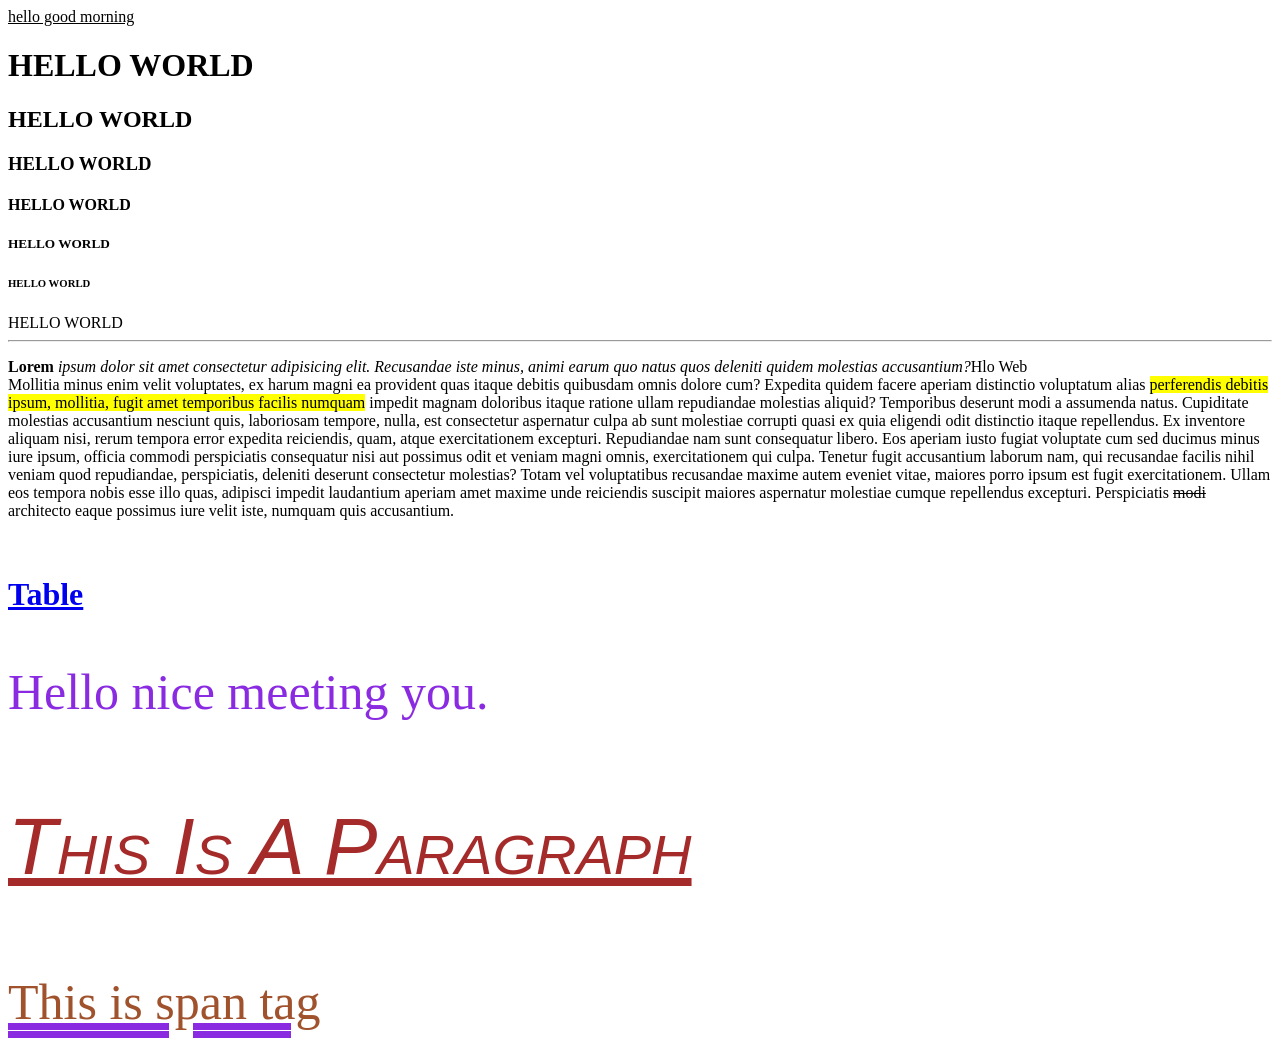
<file: index.html>
<html>

<head>
    <title> index page</title>
</head>

<body>
    <u> hello good morning</u>
    <h1>HELLO WORLD</h1>
    <h2>HELLO WORLD</h2>
    <h3>HELLO WORLD</h3>
    <h4>HELLO WORLD</h4>
    <h5>HELLO WORLD</h5>
    <h6>HELLO WORLD</h6>
    <h7>HELLO WORLD</h7>
    <hr>
    <p><b>Lorem</b> <i>ipsum dolor sit amet consectetur adipisicing elit. Recusandae iste minus, animi earum quo natus
            quos
            deleniti quidem molestias accusantium?</i><span>Hlo Web</span><br> Mollitia minus enim velit voluptates, ex
        harum magni ea provident quas
        itaque debitis quibusdam omnis dolore cum? Expedita quidem facere aperiam distinctio voluptatum alias
        <mark> perferendis debitis ipsum, mollitia, fugit amet temporibus facilis numquam</mark> impedit magnam
        doloribus itaque
        ratione ullam repudiandae molestias aliquid? Temporibus deserunt modi a assumenda natus. Cupiditate molestias
        accusantium nesciunt quis, laboriosam tempore, nulla, est consectetur aspernatur culpa ab sunt molestiae
        corrupti quasi ex quia eligendi odit distinctio itaque repellendus. Ex inventore aliquam nisi, rerum tempora
        error expedita reiciendis, quam, atque exercitationem excepturi. Repudiandae nam sunt consequatur libero. Eos
        aperiam iusto fugiat voluptate cum sed ducimus minus iure ipsum, officia commodi perspiciatis consequatur nisi
        aut possimus odit et veniam magni omnis, exercitationem qui culpa. Tenetur fugit accusantium laborum nam, qui
        recusandae facilis nihil veniam quod repudiandae, perspiciatis, deleniti deserunt consectetur molestias? Totam
        vel voluptatibus recusandae maxime autem eveniet vitae, maiores porro ipsum est fugit exercitationem. Ullam eos
        tempora nobis esse illo quas, adipisci impedit laudantium aperiam amet maxime unde reiciendis suscipit maiores
        aspernatur molestiae cumque repellendus excepturi. Perspiciatis <del>modi</del> architecto eaque possimus iure
        velit iste,
        numquam quis accusantium.
    </p><br>
    <a href="table.html"><b>
            <h1>Table</h1>
        </b></a>
    <p style="color:blueviolet ;font-size: 50px;">Hello nice meeting you.</p>

    <div>
        <p style="
        color:brown; 
        font-size: 5rem; 
        text-transform: capitalize ; 
        text-decoration: underline;
        font-style: italic;
        font-family: 'Franklin Gothic Medium', 'Arial Narrow', Arial, sans-serif;
        font-variant: small-caps;
        ">This is a paragraph</p>


    </div>
    <div>
        <span style="text-decoration: underline; 
        font-size: 50px;
        color: sienna;
        text-decoration-color: blueviolet;
        text-decoration-style: wavy;
        text-decoration-style: double;
        text-decoration-thickness: 7px;">This is span tag</span>
    </div>

</body>

</html>
</file>
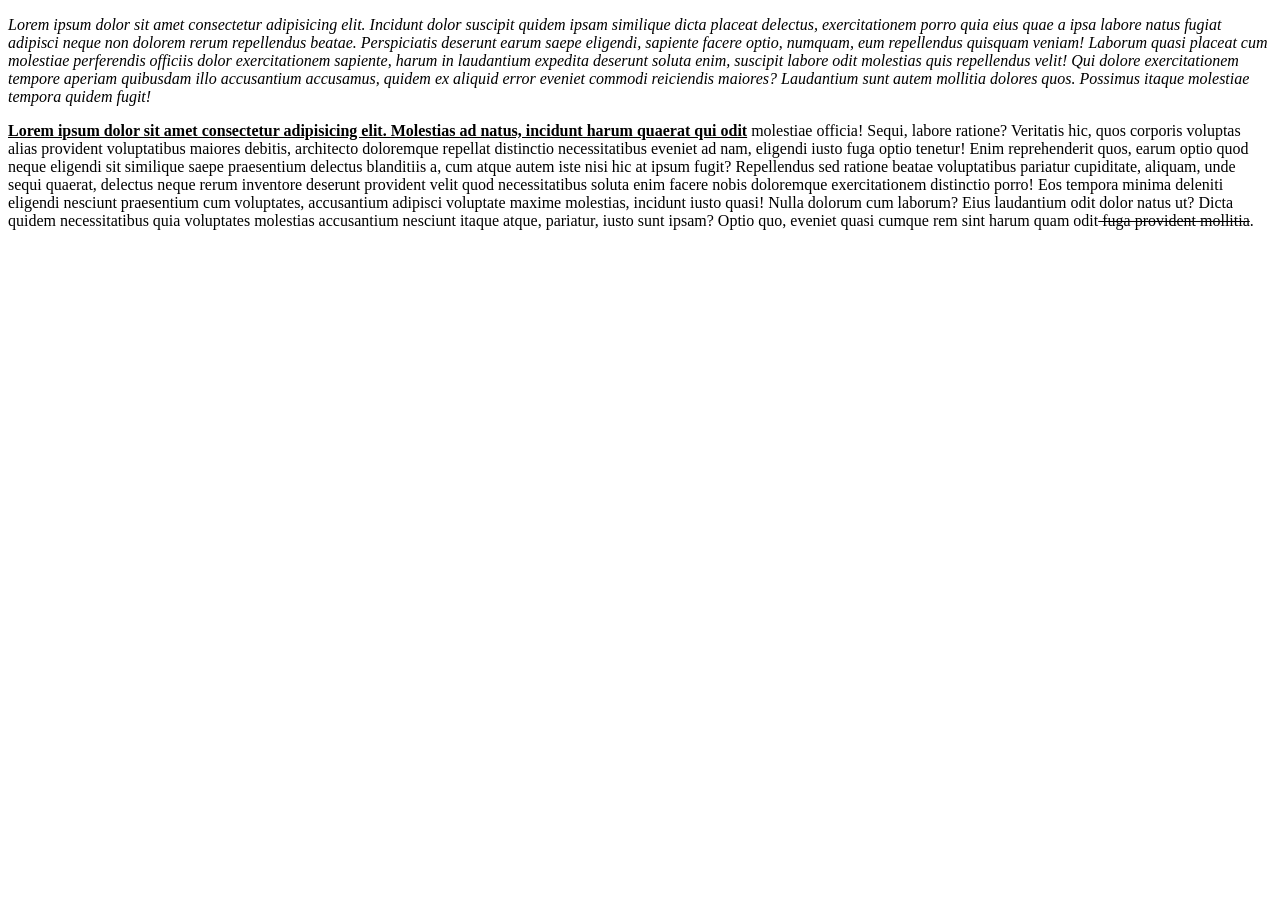
<file: 2nd.html>
<!DOCTYPE html>

<head>
    <title>
        index page
    </title>
</head>

<body>
    <p><i>Lorem ipsum dolor sit amet consectetur adipisicing elit. Incidunt dolor suscipit quidem ipsam similique dicta
            placeat delectus, exercitationem porro quia eius quae a ipsa labore natus fugiat adipisci neque non dolorem
            rerum repellendus beatae. Perspiciatis deserunt earum saepe eligendi, sapiente facere optio, numquam, eum
            repellendus quisquam veniam! Laborum quasi placeat cum molestiae perferendis officiis dolor exercitationem
            sapiente, harum in laudantium expedita deserunt soluta enim, suscipit labore odit molestias quis repellendus
            velit! Qui dolore exercitationem tempore aperiam quibusdam illo accusantium accusamus, quidem ex aliquid
            error
            eveniet commodi reiciendis maiores? Laudantium sunt autem mollitia dolores quos. Possimus itaque molestiae
            tempora quidem fugit!</i>
    </p>
    <p><b><u>Lorem ipsum dolor sit amet consectetur adipisicing elit. Molestias ad natus, incidunt harum quaerat qui
                odit</u>
        </b> molestiae officia! Sequi, labore ratione? Veritatis hic, quos corporis voluptas alias provident
        voluptatibus
        maiores debitis, architecto doloremque repellat distinctio necessitatibus eveniet ad nam, eligendi iusto fuga
        optio tenetur! Enim reprehenderit quos, earum optio quod neque eligendi sit similique saepe praesentium delectus
        blanditiis a, cum atque autem iste nisi hic at ipsum fugit? Repellendus sed ratione beatae voluptatibus pariatur
        cupiditate, aliquam, unde sequi quaerat, delectus neque rerum inventore deserunt provident velit quod
        necessitatibus soluta enim facere nobis doloremque exercitationem distinctio porro! Eos tempora minima deleniti
        eligendi nesciunt praesentium cum voluptates, accusantium adipisci voluptate maxime molestias, incidunt iusto
        quasi! Nulla dolorum cum laborum? Eius laudantium odit dolor natus ut? Dicta quidem necessitatibus quia
        voluptates molestias accusantium nesciunt itaque atque, pariatur, iusto sunt ipsam? Optio quo, eveniet quasi
        cumque rem sint harum quam odit<del> fuga provident mollitia</del>.</p>



</body>

</html>
</file>
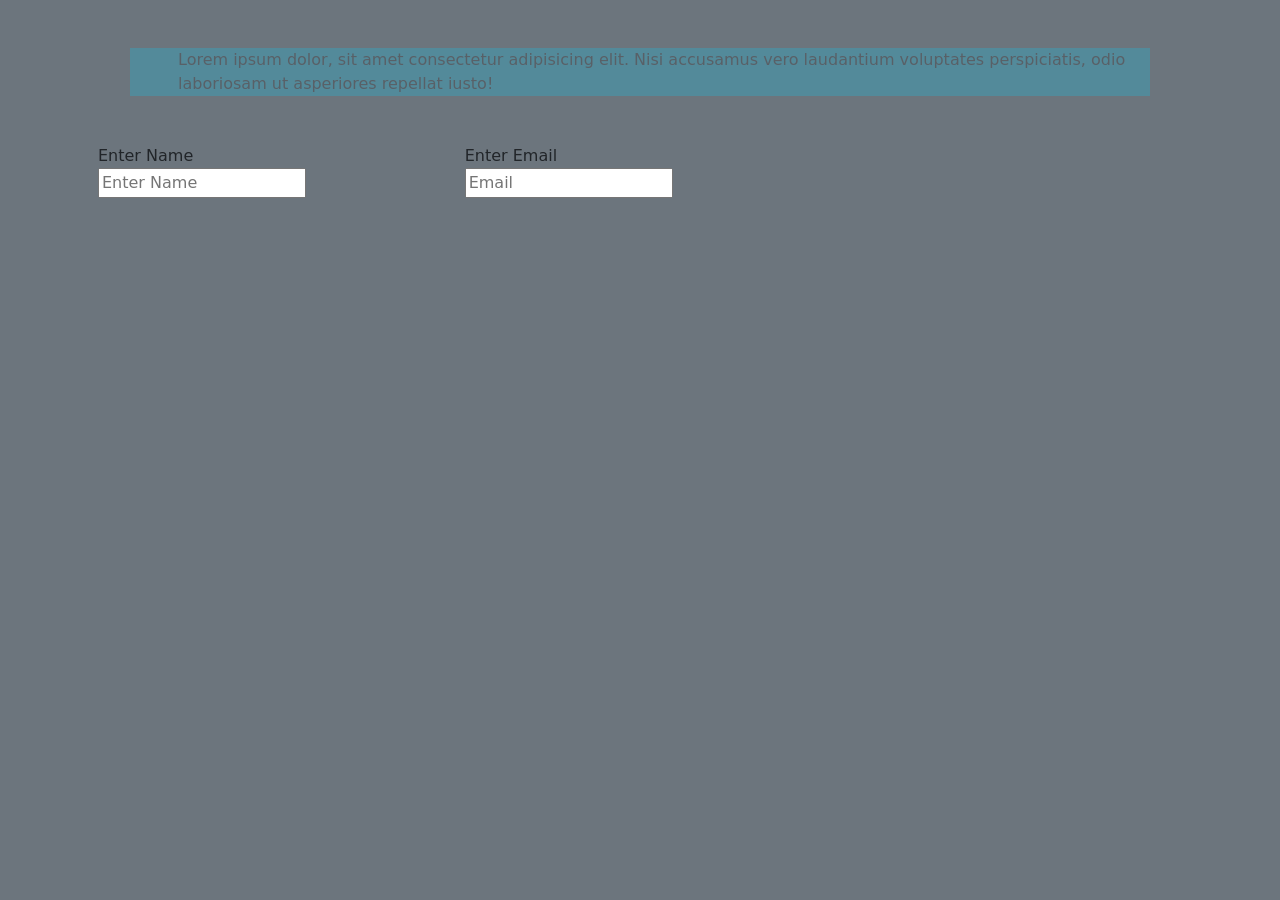
<file: bootstrap.html>
<!DOCTYPE html>
<html lang="en">

<head>
    <meta charset="UTF-8">
    <meta name="viewport" content="width=device-width, initial-scale=1.0">
    <title>Bootstrap</title>
    <link href="https://cdn.jsdelivr.net/npm/bootstrap@5.1.3/dist/css/bootstrap.min.css" rel="stylesheet"
        integrity="sha384-1BmE4kWBq78iYhFldvKuhfTAU6auU8tT94WrHftjDbrCEXSU1oBoqyl2QvZ6jIW3" crossorigin="anonymous">
</head>

<body class="bg-secondary">
    <div class="container">
        <div class="m-5 opacity-25">
            <p class="ps-5 bg-info ">Lorem ipsum dolor, sit amet consectetur adipisicing elit. Nisi accusamus vero
                laudantium
                voluptates perspiciatis, odio laboriosam ut asperiores repellat iusto!</p>
        </div>
        <div class="m-3">
            <form>
                <div class="row g-3">
                    <div class="col-4">
                        <div>
                            <label>Enter Name</label>
                        </div>
                        <div>
                            <input type="text" placeholder="Enter Name">
                        </div>
                    </div>
                    <div class="col-4">
                        <div>
                            <label>Enter Email</label>
                        </div>
                        <div> 
                            <input type="email" placeholder="Email">
                        </div>
                    </div>
                </div>
            </form>
        </div>
    </div>
</body>

</html>
</file>
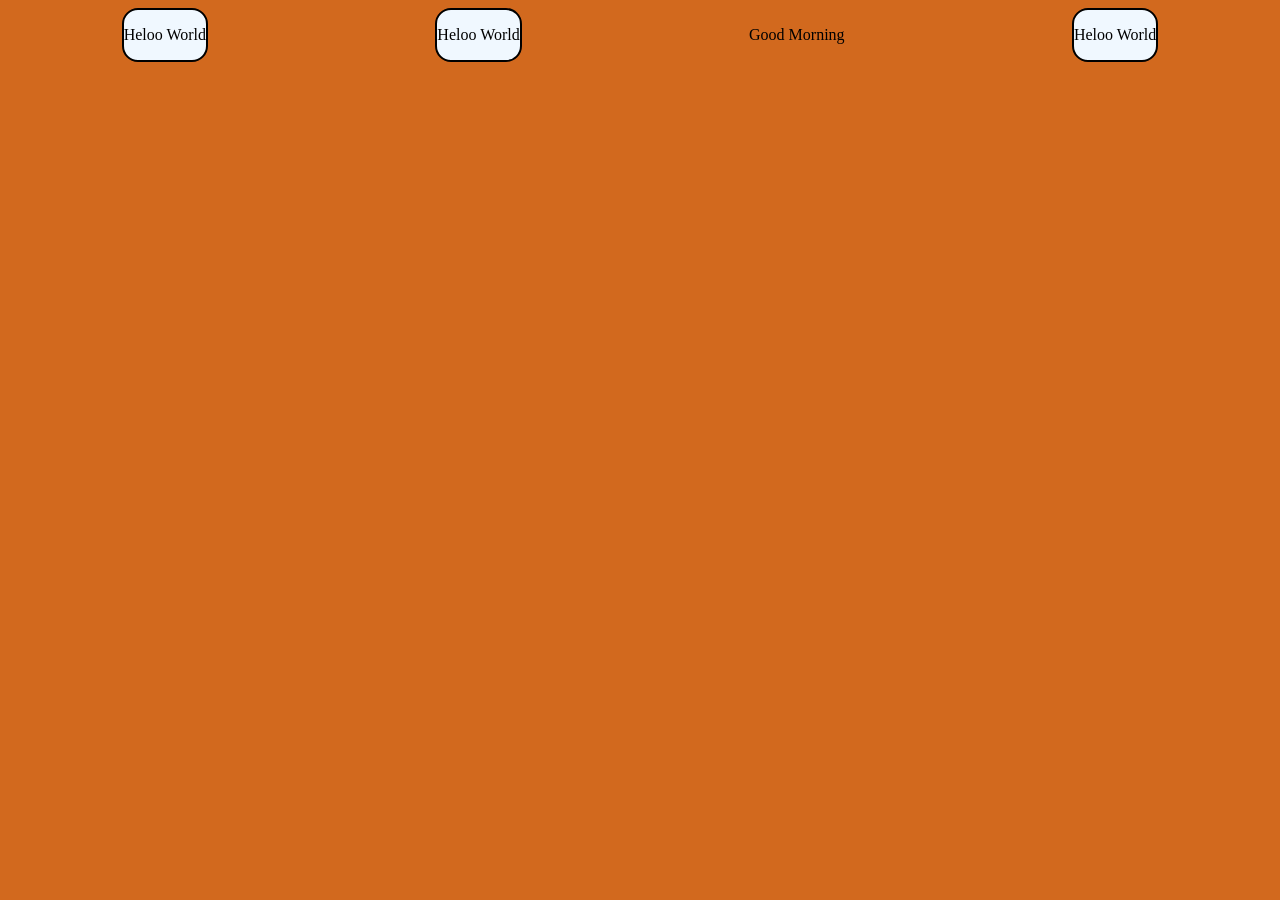
<file: BoxModel.html>
<html>

<head>
    <title>X-WORKZ</title>
</head>

<body style="background-color: chocolate;">
    <div style="
      display: flex;
      justify-content: center;
      justify-content: space-around;
      align-items: center;">

        <div style="background-color: aliceblue ;
         width: fit-content;
         border-width: 2rem;
         border-radius: 1rem;
         border: 2px solid black;">
            <p>Heloo World</p>
        </div>

        <div style="background-color: aliceblue ;
         width: fit-content;
         border-width: 2rem;
         border-radius: 1rem;
         border: 2px solid black;">
            <p>Heloo World</p>
        </div>

        <div>Good Morning</div>
        <div style="background-color: aliceblue ;
         width: fit-content;
         border-width: 2rem;
         border-radius: 1rem;
         border: 2px solid black;">
            <p>Heloo World</p>
        </div>

    </div>
</body>

</html>
</file>
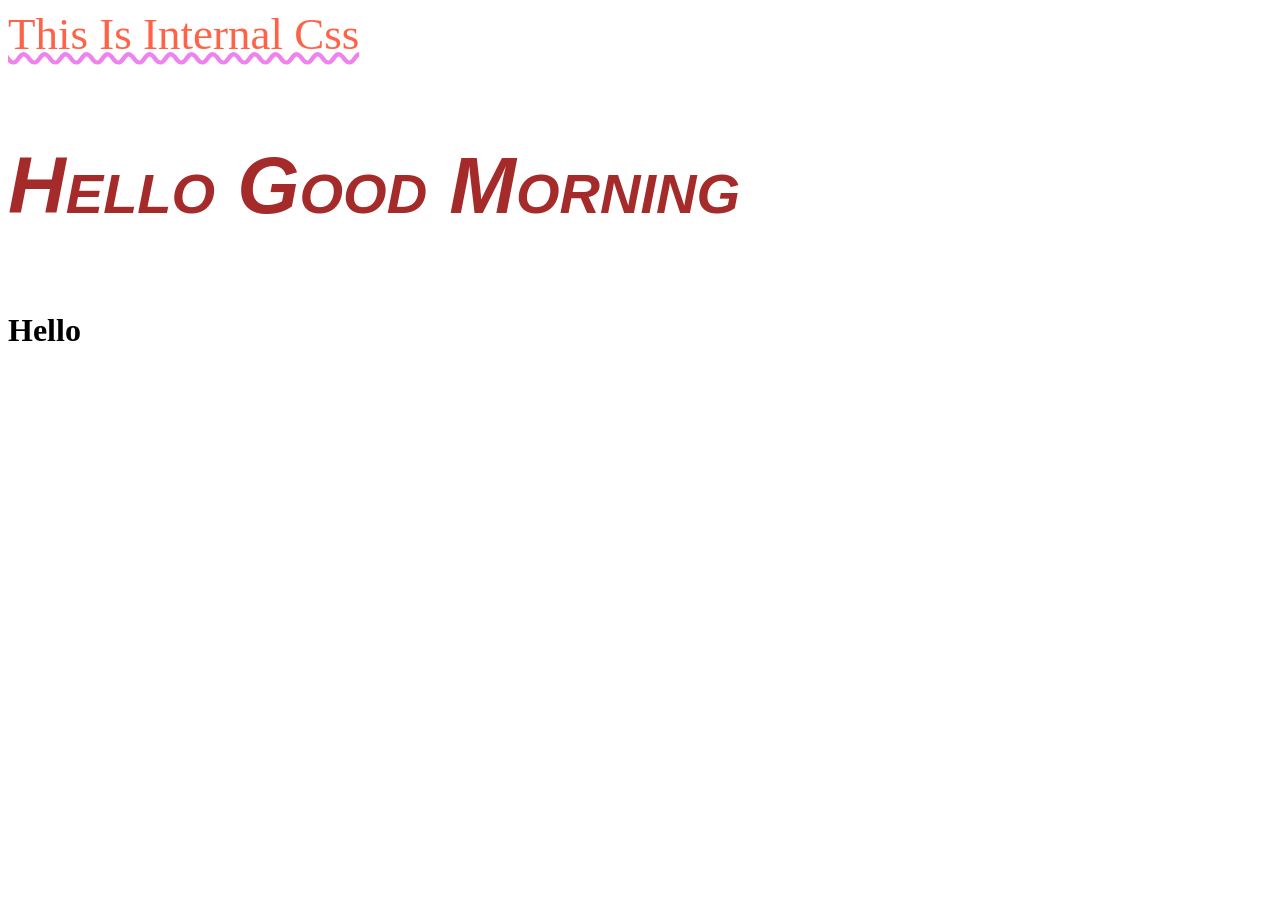
<file: css.html>
<html>

<head>
    <title>X-WORKZ</title>
    <link rel="stylesheet" href="./Css.css" />
</head>

<body>
    <div>
        <p class="paragraph">This is internal css</p>
        <h3 id="headder">Hello Good Morning</h3>
        <h1>Hello</h1>
    </div>
</body>

</html>
</file>
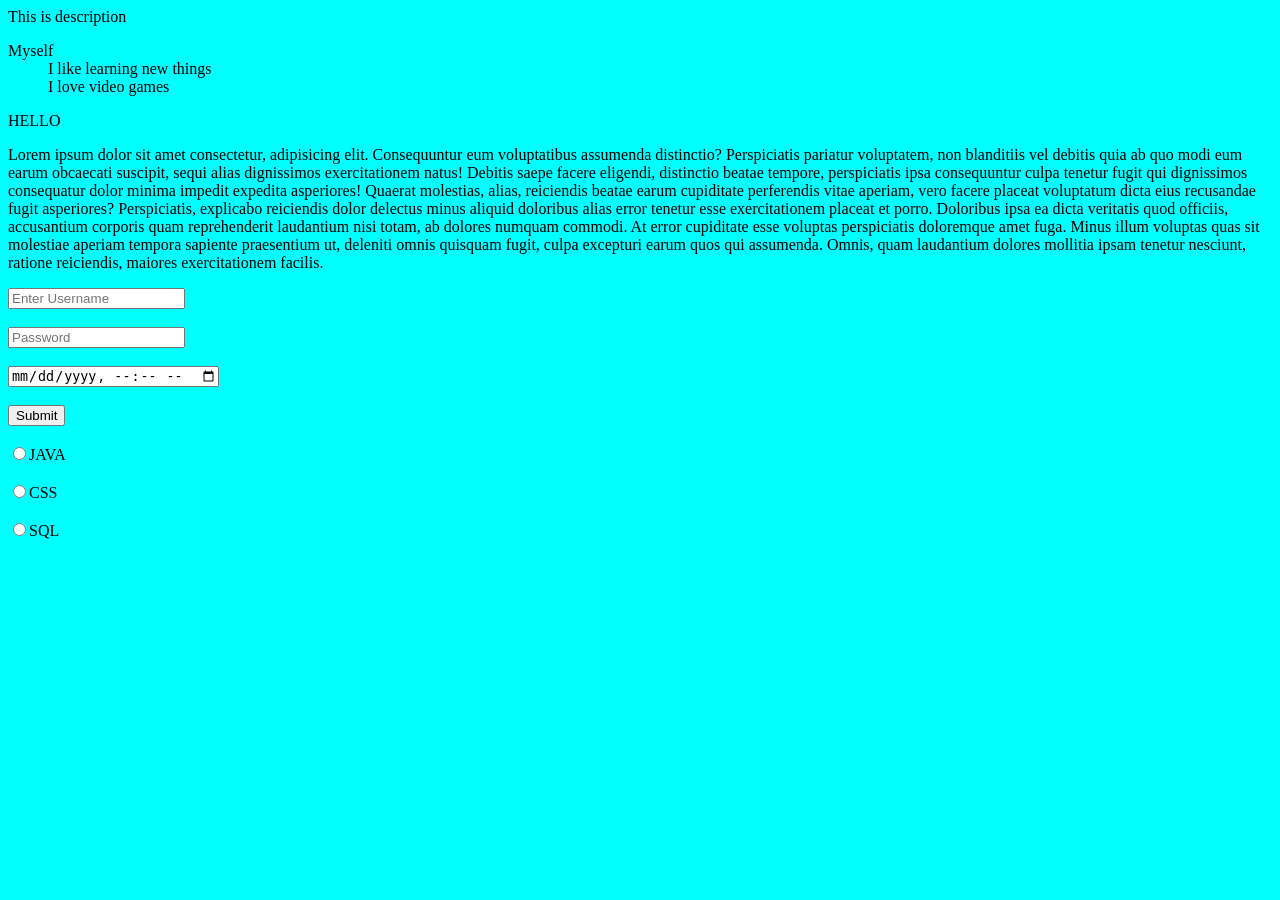
<file: description.html>
<html>

<head>
    <link rel="icon">
  <title>description</title>
</head>

<body
style="background-color: aqua;background-image: url(https://www.simplilearn.com/ice9/free_resources_article_thumb/what_is_image_Processing.jpg); background-repeat: no-repeat;">
    <p>This is description</p>
    <dl>
        <dt>Myself</dt>
        <dd>I like learning new things</dd>
        <dd>I love video games</dd>
    </dl>
    <div>
        HELLO
        <p>Lorem ipsum dolor sit amet consectetur, adipisicing elit. Consequuntur eum voluptatibus assumenda distinctio?
            Perspiciatis pariatur voluptatem, non blanditiis vel debitis quia ab quo modi eum earum obcaecati suscipit,
            sequi alias dignissimos exercitationem natus! Debitis saepe facere eligendi, distinctio beatae tempore,
            perspiciatis ipsa consequuntur culpa tenetur fugit qui dignissimos consequatur dolor minima impedit expedita
            asperiores! Quaerat molestias, alias, reiciendis beatae earum cupiditate perferendis vitae aperiam, vero
            facere placeat voluptatum dicta eius recusandae fugit asperiores? Perspiciatis, explicabo reiciendis dolor
            delectus minus aliquid doloribus alias error tenetur esse exercitationem placeat et porro. Doloribus ipsa ea
            dicta veritatis quod officiis, accusantium corporis quam reprehenderit laudantium nisi totam, ab dolores
            numquam commodi. At error cupiditate esse voluptas perspiciatis doloremque amet fuga. Minus illum voluptas
            quas sit molestiae aperiam tempora sapiente praesentium ut, deleniti omnis quisquam fugit, culpa excepturi
            earum quos qui assumenda. Omnis, quam laudantium dolores mollitia ipsam tenetur nesciunt, ratione
            reiciendis, maiores exercitationem facilis.</p>
    </div>

    <div>
        <form>
            <input type="text" placeholder="Enter Username"/><br><br>
            <input type="password" placeholder="Password"/><br><br>
            <input type="datetime-local"/><br><br>
            <input type="button" value="Submit"/><br><br>
            <input type="radio" name="course">JAVA<br><br>
            <input type="radio" name="course">CSS<br><br>
            <input type="radio" name="course">SQL<br><br>

        </form>
    </div>
</body>

</html>
</file>
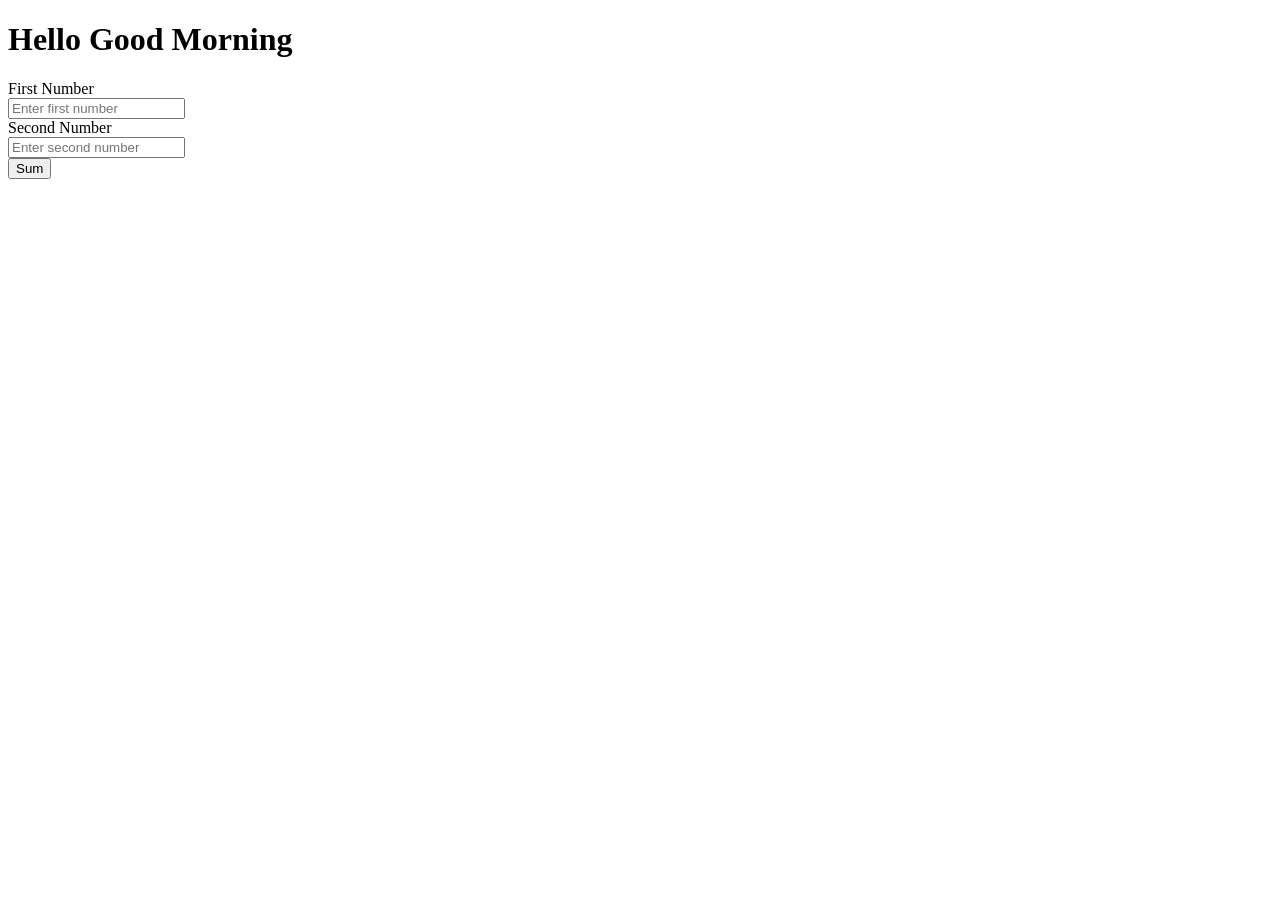
<file: math.html>
<!DOCTYPE html>
<html lang="en">
<head>
    <meta charset="UTF-8">
    <meta name="viewport" content="width=device-width, initial-scale=1.0">
    <title>Math</title>
    <script src="./math.js"></script>
</head>
<body>
    <div>
        <h1>Hello Good Morning</h1>
    </div>
    <div>
        <form>
            <div>
                <label>First Number</label>
            </div>
            <div>
                <input type="number" id="firstnum" placeholder="Enter first number">
            </div>
            <div>
                <label>Second Number</label>
            </div>
            <div>
                <input type="number" id="secondnum" placeholder="Enter second number">
            </div>
            <div>
                <button type="button" onclick="sum()">Sum</button>
            </div>
        </form>
    </div>
</body>
</html>
</file>
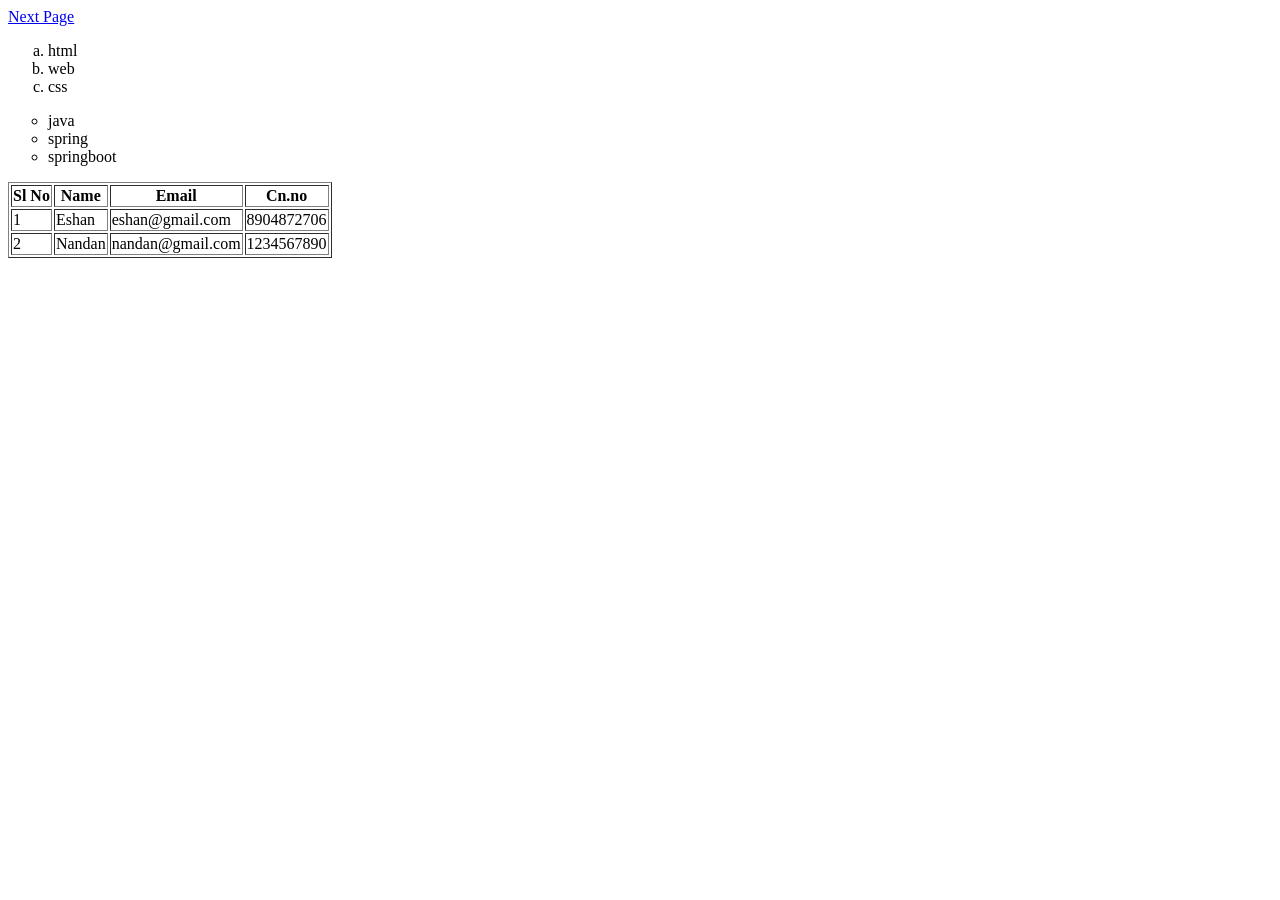
<file: nextpage.html>
<html>

<head>
    <title>next page</title>
</head>

<body>
    <a href="./index.html">Next Page</a>
    <ol type="a">
        <li>html</li>
        <li>web</li>
        <li>css</li>
    </ol>
    <ul type="circle">
        <li>java</li>
        <li>spring</li>
        <li>springboot</li>
    </ul>
    <table border="1">
        <tr>
            <th>Sl No</th>
            <th>Name</th>
            <th>Email</th>
            <th>Cn.no</th>
        </tr>
        <tr>
            <td>1</td>
            <td>Eshan</td>
            <td>eshan@gmail.com</td>
            <td>8904872706</td>
        </tr>
        <tr>
            <td>2</td>
            <td>Nandan</td>
            <td>nandan@gmail.com</td>
            <td>1234567890</td>
        </tr>
    </table>



</body>

</html>
</file>
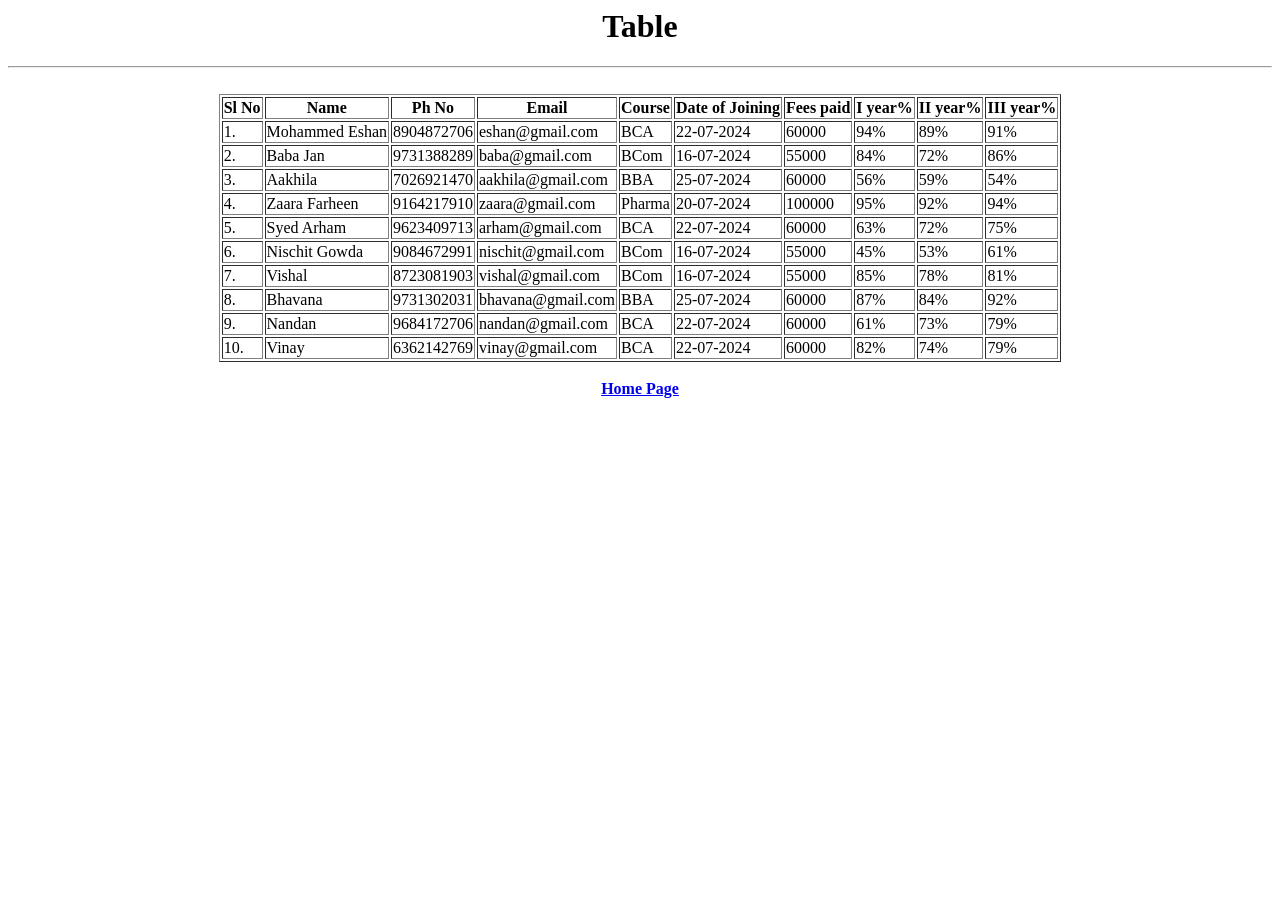
<file: table.html>
<html>
    <head>
        <title>Table</title>
    </head>
    <body>
        <h1><center>Table</center></h1> <hr><br>
        <center><table border="1">
            <tr>
                <th>Sl No</th>
                <th>Name</th>
                <th>Ph No</th>
                <th>Email</th>
                <th>Course</th>
                <th>Date of Joining</th>
                <th>Fees paid</th>
                <th>I year%</th>
                <th>II year%</th>
                <th>III year%</th>
            </tr>
            <tr>
                <td>1.</td>
                <td>Mohammed Eshan</td>
                <td>8904872706</td>
                <td>eshan@gmail.com</td>
                <td>BCA</td>
                <td>22-07-2024</td>
                <td>60000</td>
                <td>94%</td>
                <td>89%</td>
                <td>91%</td>
            </tr>
            
            <tr>
                <td>2.</td>
                <td>Baba Jan</td>
                <td>9731388289</td>
                <td>baba@gmail.com</td>
                <td>BCom</td>
                <td>16-07-2024</td>
                <td>55000</td>
                <td>84%</td>
                <td>72%</td>
                <td>86%</td>
            </tr>

            <tr>
                <td>3.</td>
                <td>Aakhila</td>
                <td>7026921470</td>
                <td>aakhila@gmail.com</td>
                <td>BBA</td>
                <td>25-07-2024</td>
                <td>60000</td>
                <td>56%</td>
                <td>59%</td>
                <td>54%</td>
            </tr>

            <tr>
                <td>4.</td>
                <td>Zaara Farheen</td>
                <td>9164217910</td>
                <td>zaara@gmail.com</td>
                <td>Pharma</td>
                <td>20-07-2024</td>
                <td>100000</td>
                <td>95%</td>
                <td>92%</td>
                <td>94%</td>
            </tr>

            <tr>
                <td>5.</td>
                <td>Syed Arham</td>
                <td>9623409713</td>
                <td>arham@gmail.com</td>
                <td>BCA</td>
                <td>22-07-2024</td>
                <td>60000</td>
                <td>63%</td>
                <td>72%</td>
                <td>75%</td>
            </tr>

            <tr>
                <td>6.</td>
                <td>Nischit Gowda</td>
                <td>9084672991</td>
                <td>nischit@gmail.com</td>
                <td>BCom</td>
                <td>16-07-2024</td>
                <td>55000</td>
                <td>45%</td>
                <td>53%</td>
                <td>61%</td>
            </tr>

            <tr>
                <td>7.</td>
                <td>Vishal</td>
                <td>8723081903</td>
                <td>vishal@gmail.com</td>
                <td>BCom</td>
                <td>16-07-2024</td>
                <td>55000</td>
                <td>85%</td>
                <td>78%</td>
                <td>81%</td>
            </tr>

            <tr>
                <td>8.</td>
                <td>Bhavana</td>
                <td>9731302031</td>
                <td>bhavana@gmail.com</td>
                <td>BBA</td>
                <td>25-07-2024</td>
                <td>60000</td>
                <td>87%</td>
                <td>84%</td>
                <td>92%</td>
            </tr>

            <tr>
                <td>9.</td>
                <td>Nandan</td>
                <td>9684172706</td>
                <td>nandan@gmail.com</td>
                <td>BCA</td>
                <td>22-07-2024</td>
                <td>60000</td>
                <td>61%</td>
                <td>73%</td>
                <td>79%</td>
            </tr>

            <tr>
                <td>10.</td>
                <td>Vinay</td>
                <td>6362142769</td>
                <td>vinay@gmail.com</td>
                <td>BCA</td>
                <td>22-07-2024</td>
                <td>60000</td>
                <td>82%</td>
                <td>74%</td>
                <td>79%</td>
            </tr>


        </table></center><br>
        <center><a href="index.html"><b>Home Page</b></a></center>
    </body>
</html>
</file>
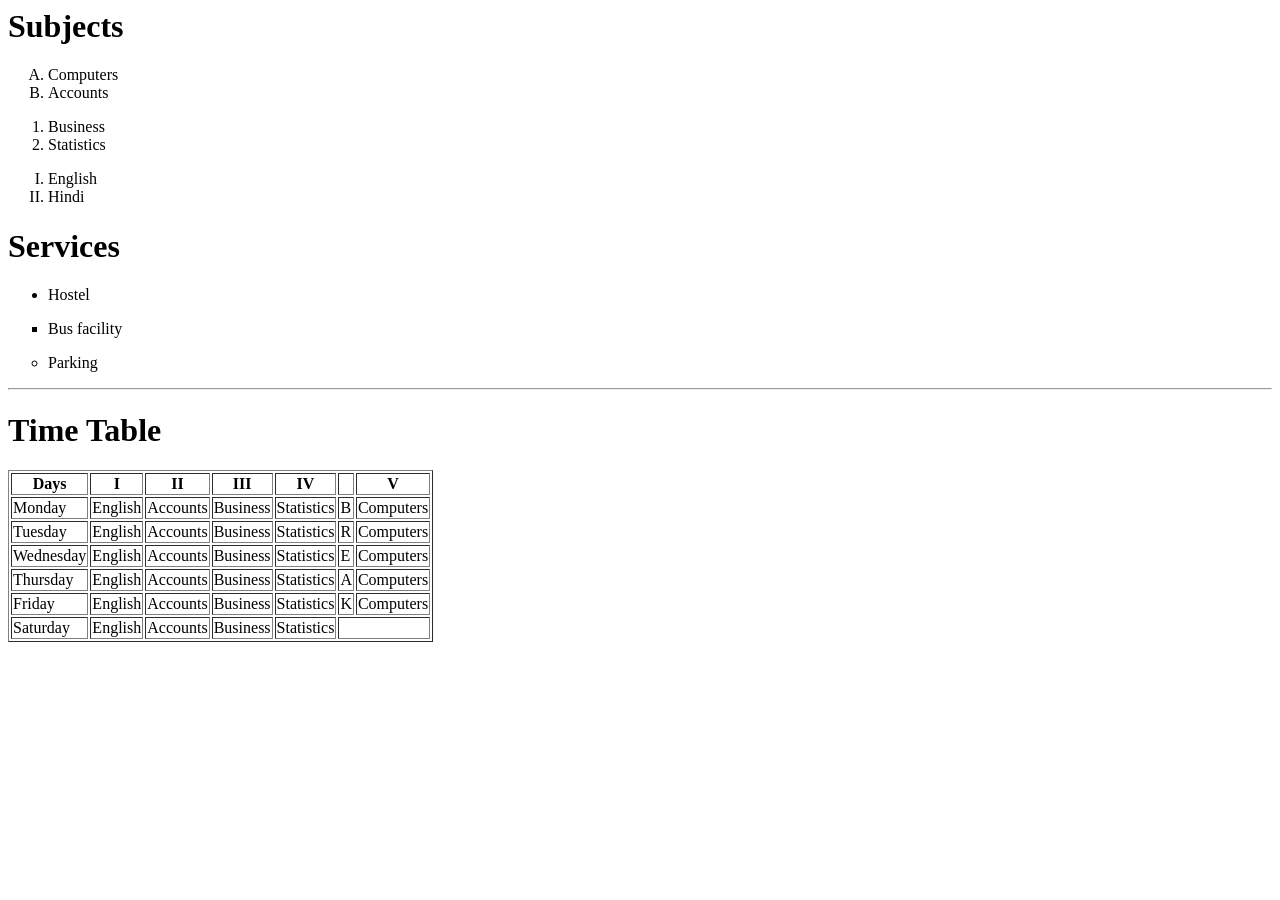
<file: task.html>
<html>

<head>
    <title>task</title>
</head>

<body>
    <h1>Subjects</h1>
    <ol  type="A">
        <li>Computers</li>
        <li>Accounts</li>
    </ol>
    <ol type="1">
        <li>Business</li>
        <li>Statistics</li>
    </ol>
    <ol type="I">
        <li>English</li>
        <li>Hindi</li>
    </ol>
    <h1>Services</h1>
    <ul>
        <li>Hostel</li>
        </ul>
        <ul type="square">
        <li>Bus facility</li>
    </ul>
    <ul type="circle">
        <li>Parking</li>
    </ul>
    <hr>
    <h1>Time Table</h1>
    <table border="1">
        <tr>
            <th>Days</th>
            <th>I</th>
            <th>II</th>
            <th>III</th>
            <th>IV</th>
            <th></th>
            <th>V</th>
        </tr>
        <tr>
            <td>Monday</td>
            <td>English</td>
            <td>Accounts</td>
            <td>Business</td>
            <td>Statistics</td>
            <td>B</td>
            <td>Computers</td>
        </tr>

        <tr>
            <td>Tuesday</td>
            <td>English</td>
            <td>Accounts</td>
            <td>Business</td>
            <td>Statistics</td>
            <td>R</td>
            <td>Computers</td>
        </tr>

        <tr>
            <td>Wednesday</td>
            <td>English</td>
            <td>Accounts</td>
            <td>Business</td>
            <td>Statistics</td>
            <td>E</td>
            <td>Computers</td>
        </tr>

        <tr>
            <td>Thursday</td>
            <td>English</td>
            <td>Accounts</td>
            <td>Business</td>
            <td>Statistics</td>
            <td>A</td>
            <td>Computers</td>
        </tr>

        <tr>
            <td>Friday</td>
            <td>English</td>
            <td>Accounts</td>
            <td>Business</td>
            <td>Statistics</td>
            <td>K</td>
            <td>Computers</td>
        </tr>

        <tr>
            <td>Saturday</td>
            <td>English</td>
            <td>Accounts</td>
            <td>Business</td>
            <td>Statistics</td>
            <td colspan="3"></td>
        </tr>
    </table>
</body>

</html>
</file>
<file: Css.css>
.paragraph {
    color: tomato;
    font-size: 45px;
    text-transform: capitalize;
    text-decoration: underline;
    text-decoration-color: violet;
    text-decoration-style: wavy;
}

#headder {
    color: brown;
    font-size: 5rem;
    font-variant: small-caps;
    font-style: italic;
    font-family: 'Franklin Gothic Medium', 'Arial Narrow', Arial, sans-serif;
}
</file>
